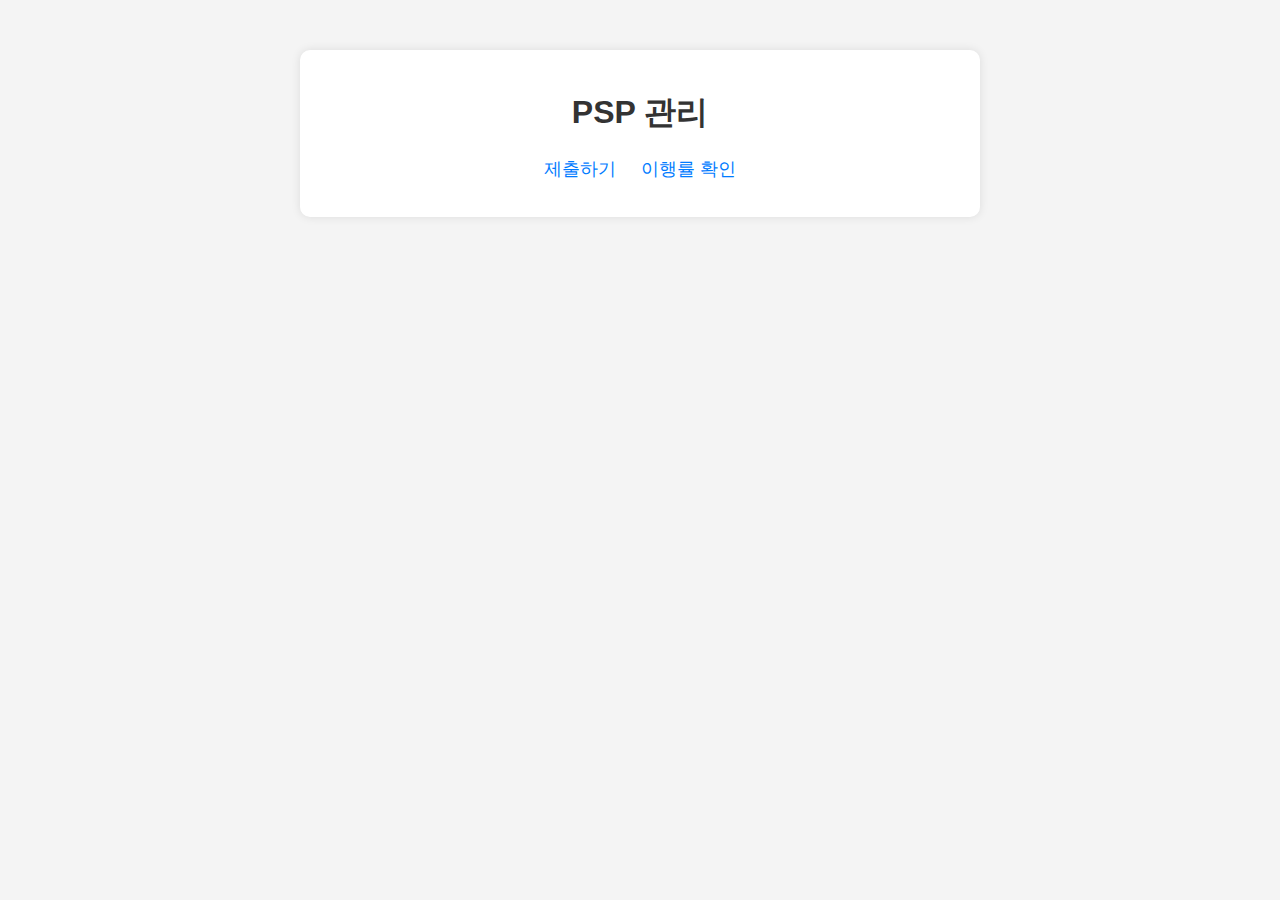
<file: index.html>
<!DOCTYPE html>
<html lang="ko">
<head>
    <meta charset="UTF-8">
    <meta name="viewport" content="width=device-width, initial-scale=1.0">
    <title>PSP 관리</title>
    <link rel="stylesheet" href="css/style.css">
</head>
<body>
    <div class="container">
        <h1>PSP 관리</h1>
        <nav>
            <ul>
                <li><a href="submit.html">제출하기</a></li>
                <li><a href="progress.html">이행률 확인</a></li>
            </ul>
        </nav>
    </div>
    <script src="js/script.js"></script>
</body>
</html>
</file>
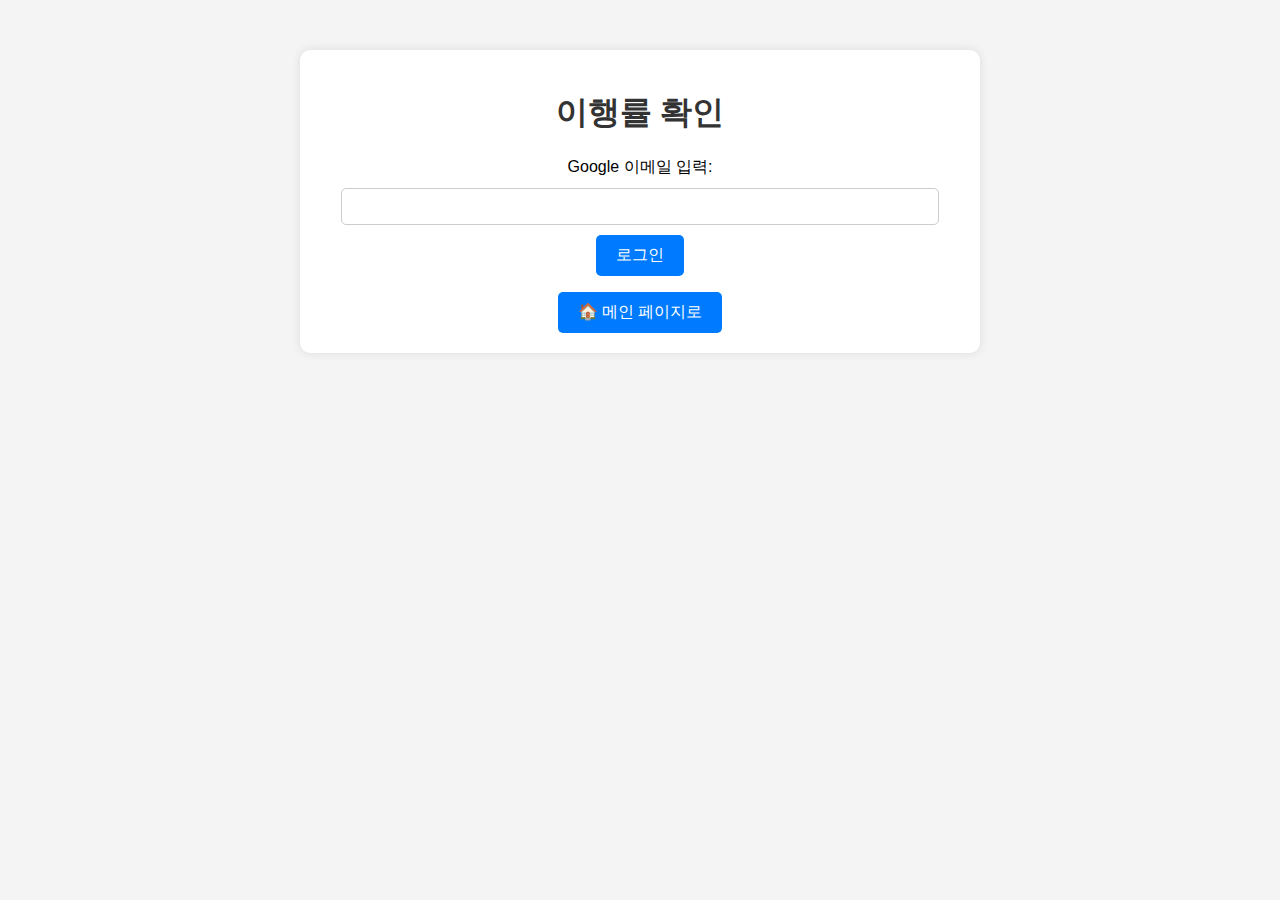
<file: progress.html>
<!DOCTYPE html>
<html lang="ko">
<head>
    <meta charset="UTF-8">
    <meta name="viewport" content="width=device-width, initial-scale=1.0">
    <title>이행률 확인</title>
    <link rel="stylesheet" href="css/style.css">
</head>
<body>
    <div class="container">
        <h1>이행률 확인</h1>
        
        <label for="user-email">Google 이메일 입력:</label>
        <input type="email" id="user-email" required>
        
        <button onclick="checkProgress()">로그인</button>

        <p id="message"></p>
        <p id="link-container" style="display: none;">
            <a id="sheet-link" href="#" target="_blank">📊 내 이행률 확인하기</a>
        </p>

        <button onclick="location.href='index.html'">🏠 메인 페이지로</button>
    </div>

    <script src="js/script.js"></script>
</body>
</html>
</file>
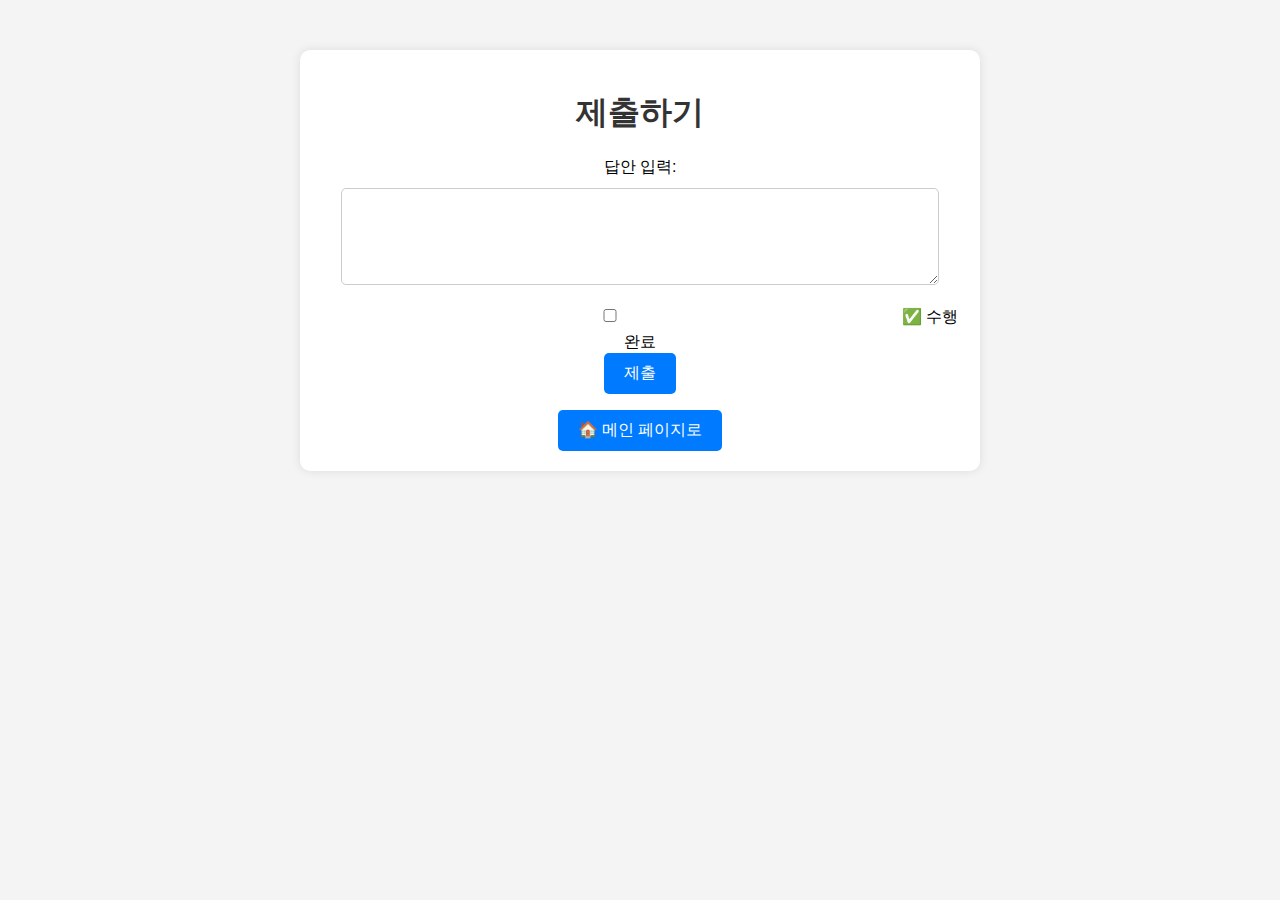
<file: submit.html>
<!DOCTYPE html>
<html lang="ko">
<head>
    <meta charset="UTF-8">
    <meta name="viewport" content="width=device-width, initial-scale=1.0">
    <title>제출하기</title>
    <link rel="stylesheet" href="css/style.css">
</head>
<body>
    <div class="container">
        <h1>제출하기</h1>
        <form id="submit-form">
            <label for="answer">답안 입력:</label>
            <textarea id="answer" name="answer" rows="5" required></textarea>
    
            <div>
                <input type="checkbox" id="confirm">
                <label for="confirm">✅ 수행 완료</label>
            </div>
    
            <button type="submit">제출</button>
        </form>

        <p id="message"></p>
        <button onclick="location.href='index.html'">🏠 메인 페이지로</button>
    </div>
    <script src="js/script.js"></script>
</body>
</html>
</file>
<file: css/style.css>
/* 전체 페이지 기본 스타일 */
body {
    font-family: 'Arial', sans-serif;
    text-align: center;
    background-color: #f4f4f4;
    margin: 0;
    padding: 0;
}

/* 컨테이너 중앙 정렬 */
.container {
    margin: 50px auto;
    width: 50%;
    padding: 20px;
    background: white;
    box-shadow: 0px 0px 10px rgba(0, 0, 0, 0.1);
    border-radius: 10px;
}

/* 제목 스타일 */
h1 {
    font-size: 2em;
    font-weight: bold;
    color: #333;
}

/* 버튼 스타일 */
button {
    background-color: #007bff;
    color: white;
    border: none;
    padding: 10px 20px;
    font-size: 16px;
    border-radius: 5px;
    cursor: pointer;
}

button:hover {
    background-color: #0056b3;
}

/* 입력 필드 스타일 */
input, textarea {
    width: 90%;
    padding: 10px;
    margin: 10px 0;
    border: 1px solid #ccc;
    border-radius: 5px;
}

/* 네비게이션 스타일 */
nav ul {
    list-style: none;
    padding: 0;
}

nav ul li {
    display: inline;
    margin: 10px;
}

nav ul li a {
    text-decoration: none;
    font-size: 18px;
    color: #007bff;
}
</file>
